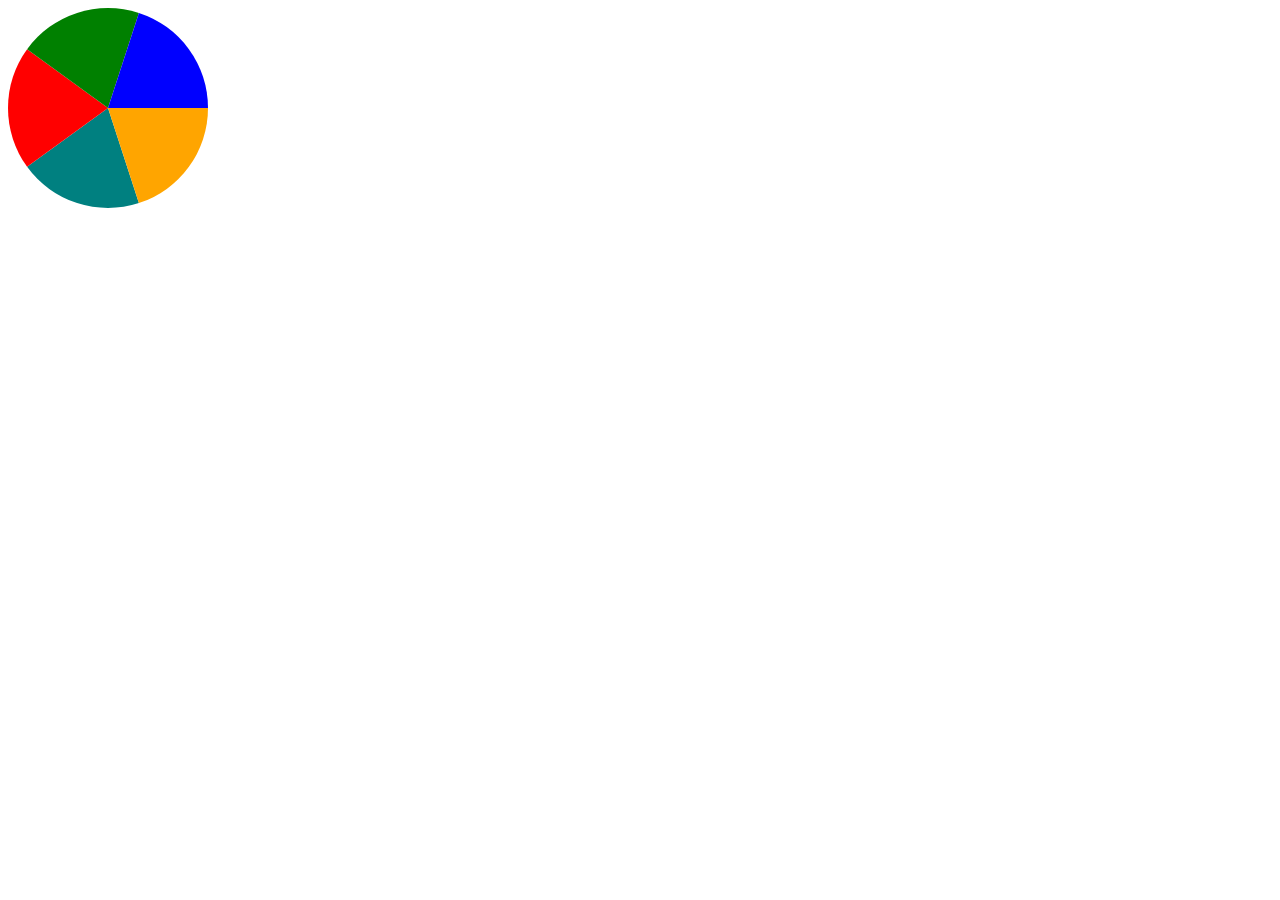
<file: Assignment 11/Index.html>
<!DOCTYPE html>
 
<html lang="en" xmlns="http://www.w3.org/1999/xhtml">
<head>
    <meta content="text/html; charset=ISO-8859-1"
        http-equiv="content-type">
    <script type="application/javascript">
        var centreX = 100; var centreY = 100;
        var radius = 100;
        var rotateAngle = 36 * Math.PI / 90;
        var startAngle = 0 * Math.PI / 90;
        var endAngle = 36 * Math.PI / 90;
        var counter = 0;
        var animFlag;
        var colours = ["teal", "red", "green", "blue", "orange"];
 
        function init() {
            var canvas = document.getElementById("canvas");
            if (canvas.getContext) {
                var ctx = canvas.getContext("2d");
                drawWheel();
            }
        }
 
        function drawWheel() {
            var canvas = document.getElementById("canvas");
            if (canvas.getContext) {
                var ctx = canvas.getContext("2d");
                for (i = 0; i < 5; i++) {
                    ctx.fillStyle = colours[i];
                    ctx.translate(centreX, centreY);
                    ctx.rotate(rotateAngle);
                    ctx.translate(-centreX, -centreY);
                    ctx.beginPath();
                    ctx.moveTo(centreX, centreY);
                    ctx.lineTo(centreX + radius, centreY);
                    ctx.arc(centreX, centreY, radius, startAngle, endAngle, false);
                    ctx.closePath();
                    ctx.fill();
                }
            }
        }
 
        function rotateWheel(rnd) {
            var canvas = document.getElementById("canvas");
            if (canvas.getContext) {
                var ctx = canvas.getContext("2d");
                ctx.translate(centreX, centreY);
                ctx.rotate(rotateAngle);
                ctx.translate(-centreX, -centreY);
                drawWheel();
                counter++;
                if (counter > rnd) {
                    counter = 0;
                    clearInterval(animFlag);
                }
            }
        }
 
        var vel = 2000;
var degs = 0;
var cat = document.querySelector("img");
function repeat(){
  if(vel == 1000){
    cat.classList.add("hover");
    console.log("hover")
  }else{
    cat.classList.remove("hover");
    console.log("nohover")
  }
  degs+=360;
  cat.style.transform = "rotate("+degs+"deg)";
  setTimeout(repeat, vel);
}
repeat();
document.querySelector("img").addEventListener("mouseenter",hovering);
function hovering(){
  vel = 1000;
}
document.querySelector("img").addEventListener("mouseleave",nohovering);
function nohovering(){
  vel = 2000;
}
        window.addEventListener("click", mouseClick, false);
 
    </script>
    <title>Spinning Color Wheel</title>
</head>
<body onload="init();">
    <canvas id="canvas" width="600" height="500"></canvas>
    <br>
</body>
</html>
</file>
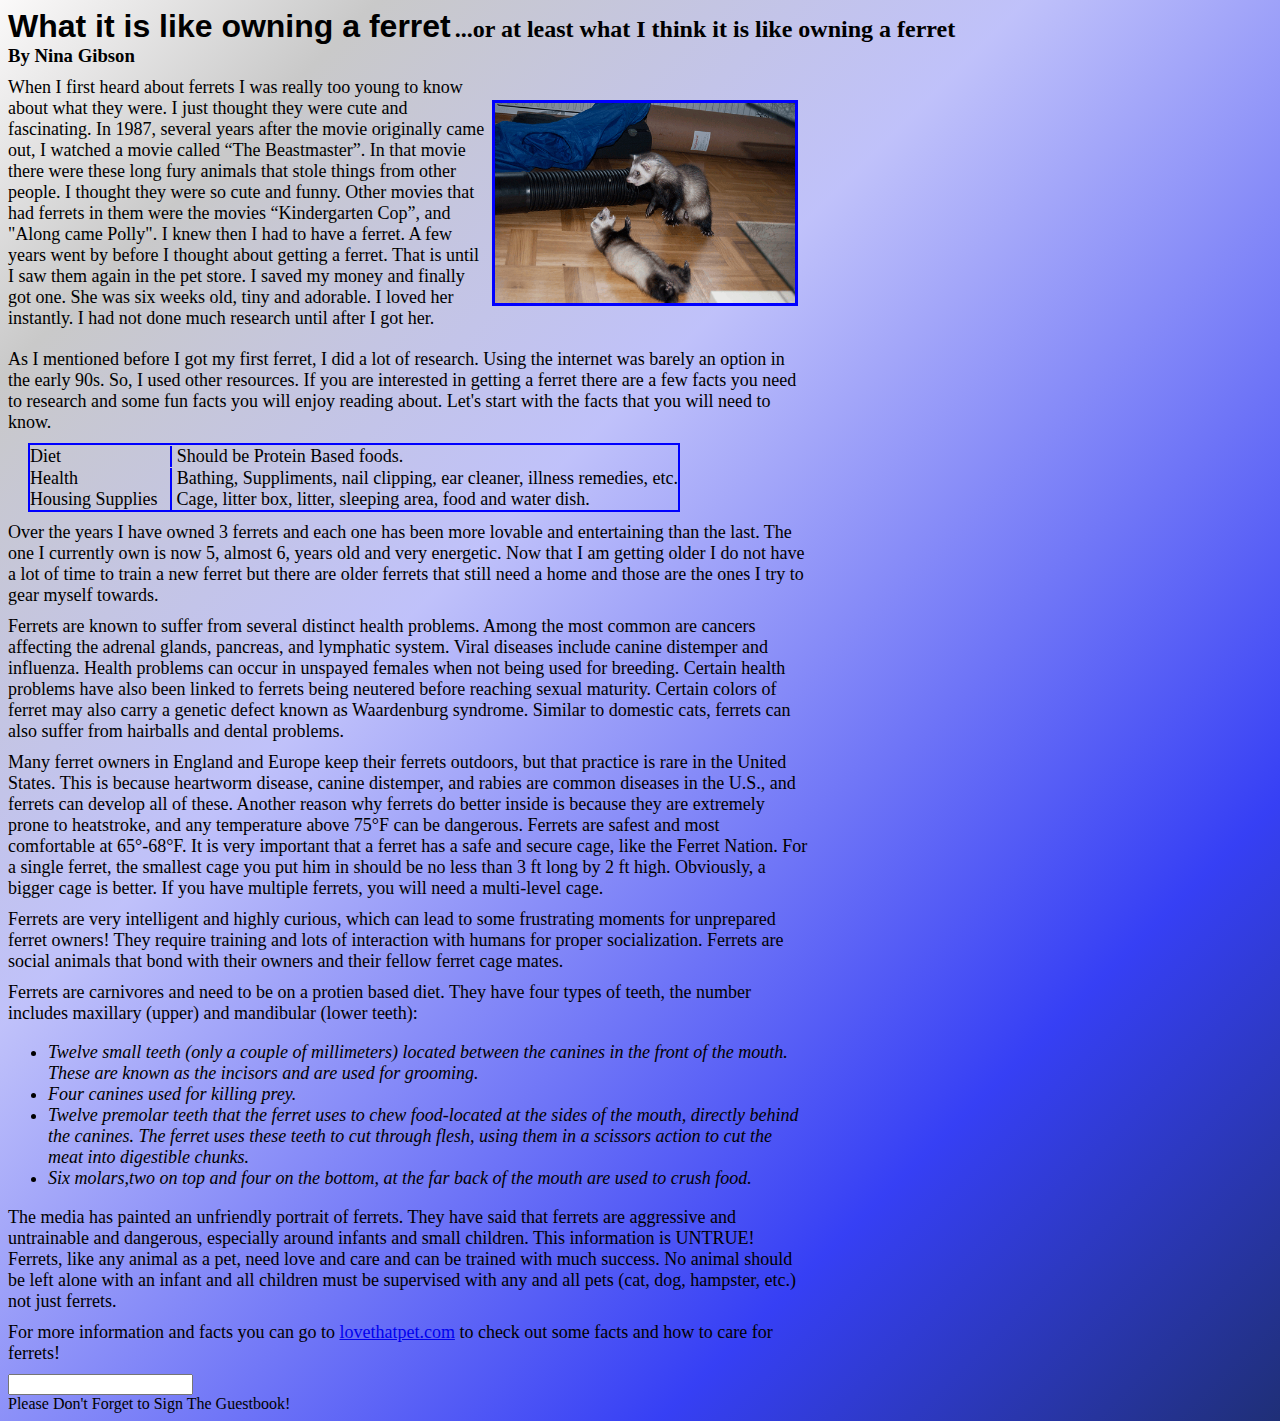
<file: Ferrets.html>
<HTML>

	<HEAD>
		<title>Ferrets Are Cool</title>
                <link rel= "stylesheet" type= "text/css" href= "style.css" />
	</HEAD>

	<BODY>

                <script src="scripts.js"> </script>                

                <div class="ferrets_webpage"> 

		<h1>What it is like owning a ferret</h1>
		<h2>...or at least what I think it is like owning a ferret</h2>
		<h3>By Nina Gibson</h3>

		<div class="standard-paragraph ferrets-playing-caption">
			When I first heard about ferrets I was really too young to know about what they were.  
                        I just thought they were cute and fascinating. In 1987, several years after the movie 
                        originally came out, I watched a movie called “The Beastmaster”.  In that movie there 
                        were these long fury animals that stole things from other people.  I thought they were 
                        so cute and funny.  Other movies that had ferrets in them were the movies 
                        “Kindergarten Cop”, and "Along came Polly".  I knew then I had to have a ferret.  A few 
                        years went by before I thought about getting a ferret.  That is until I saw them 
                        again in the pet store.  I saved my money and finally got one.  She was six weeks old, 
                        tiny and adorable. I loved her instantly.  I had not done much research until after I 
                        got her. 
		</div>
  
                <div class="ferrets-playing-images" onclick= "ToggleHighlight()"></div>

                <div class="standard-paragraph">
	               As I mentioned before I got my first ferret, I did a lot of research.  Using the internet 
                       was barely an option in the early 90s.  So, I used other resources.  If you are interested
                       in getting a ferret there are a few facts you need to research and some fun facts you will 
                       enjoy reading about.  Let's start with the facts that you will need to know.          		
                </div>
                <div class= "ferret">
	              <div class= "Diet">
                               <div class= "name">Diet</div>
                               <div class= "type">Should be Protein Based foods.</div>
                      </div>
                      <div class= "Health">
                               <div class= "name">Health</div>
                               <div class= "supplies">Bathing, Suppliments, nail clipping, ear cleaner, illness remedies, etc.</div>
                      </div>
                      <div class= "Living supplies">
                               <div class= "name">Housing Supplies</div>
                               <div class= "supplies"> Cage, litter box, litter, sleeping area, food and water dish.</div>
                      </div>
      		</div>

		<div class="standard-paragraph">
	            Over the years I have owned 3 ferrets and each one has been more lovable and entertaining 
                    than the last.  The one I currently own is now 5, almost 6, years old and very energetic.  
                    Now that I am getting older I do not have a lot of time to train a new ferret but there are
                    older ferrets that still need a home and those are the ones I try to gear myself towards.  
      		</div>

                <div class="standard-paragraph">
                      Ferrets are known to suffer from several distinct health problems. Among the most common are cancers affecting the adrenal glands, pancreas, and lymphatic system. Viral diseases include canine distemper and influenza. Health problems can 
                      occur in unspayed females when not being used for breeding. Certain health problems have also been linked to ferrets being neutered before reaching sexual maturity. Certain colors of ferret may also carry a genetic defect known as 
                      Waardenburg syndrome. Similar to domestic cats, ferrets can also suffer from hairballs and dental problems.
                 </div>

                <div class="standard-paragraph">
                      Many ferret owners in England and Europe keep their ferrets outdoors, but that practice is rare in the United States. This is because heartworm disease, 
                      canine distemper, and rabies are common diseases in the U.S., and ferrets can develop all of these. Another reason why ferrets do better inside is because they are extremely prone to heatstroke, and any temperature above 75°F can be dangerous. 
                      Ferrets are safest and most comfortable at 65°-68°F. It is very important that a ferret has a safe and secure cage, like the Ferret Nation. For a single ferret, the smallest cage you put him in should be no less than 3 ft long by 2 ft high. 
                      Obviously, a bigger cage is better. If you have multiple ferrets, you will need a multi-level cage.
                </div>

                <div class="standard-paragraph">
                       Ferrets are very intelligent and highly curious, which can lead to some frustrating moments for unprepared ferret owners! They require training and 
                       lots of interaction with humans for proper socialization. Ferrets are social animals that bond with their owners and their fellow ferret cage mates.
                </div>

                <div class="standard-paragraph">
                    Ferrets are carnivores and need to be on a protien based diet. They have four types of teeth, the number includes maxillary (upper) and mandibular (lower teeth): 

                 <ul>
                 <li onmouseover="MouseOver(this)" onmouseout="MouseOut(this)">Twelve small teeth (only a couple of millimeters) located between the canines in the front of the mouth. These are known as the incisors and are used for grooming.</li>  
                 <li onmouseover="MouseOver(this)" onmouseout="MouseOut(this)">Four canines used for killing prey.</li>  
                 <li onmouseover="MouseOver(this)" onmouseout="MouseOut(this)">Twelve premolar teeth that the ferret uses to chew food-located at the sides of the mouth, directly behind the canines.  The ferret uses these teeth to cut through flesh, using them in a scissors action to cut the meat into digestible chunks.</li>  
                 <li onmouseover="MouseOver(this)" onmouseout="MouseOut(this)">Six molars,two on top and four on the bottom, at the far back of the mouth are used to crush food.</li>
                 </ul>
                
                </div>

                <div class="standard-paragraph">
			The media has painted an unfriendly portrait of ferrets.  They have said that ferrets 
                        are aggressive and untrainable and dangerous, especially around infants and small 
                        children.  This information is UNTRUE!  Ferrets, like any animal as a pet, need love 
                        and care and can be trained with much success.  No animal should be left alone with 
                        an infant and all children must be supervised with any and all pets 
                       (cat, dog, hampster, etc.) not just ferrets.
		</div>

		<div class="standard-paragraph">
			For more information and facts you can go to
			<a href="https://www.lovethatpet.com/small-pets/ferrets/ferret-care/">lovethatpet.com</a>
			to check out some facts and how to care for ferrets!
		</div>

                 <input type="text" onchange="TextInputChanged(this)"/>
                 <div class="footer">Please Don't Forget to Sign The Guestbook!</div>
                 
                </div>
	</BODY>

</HTML>
</file>
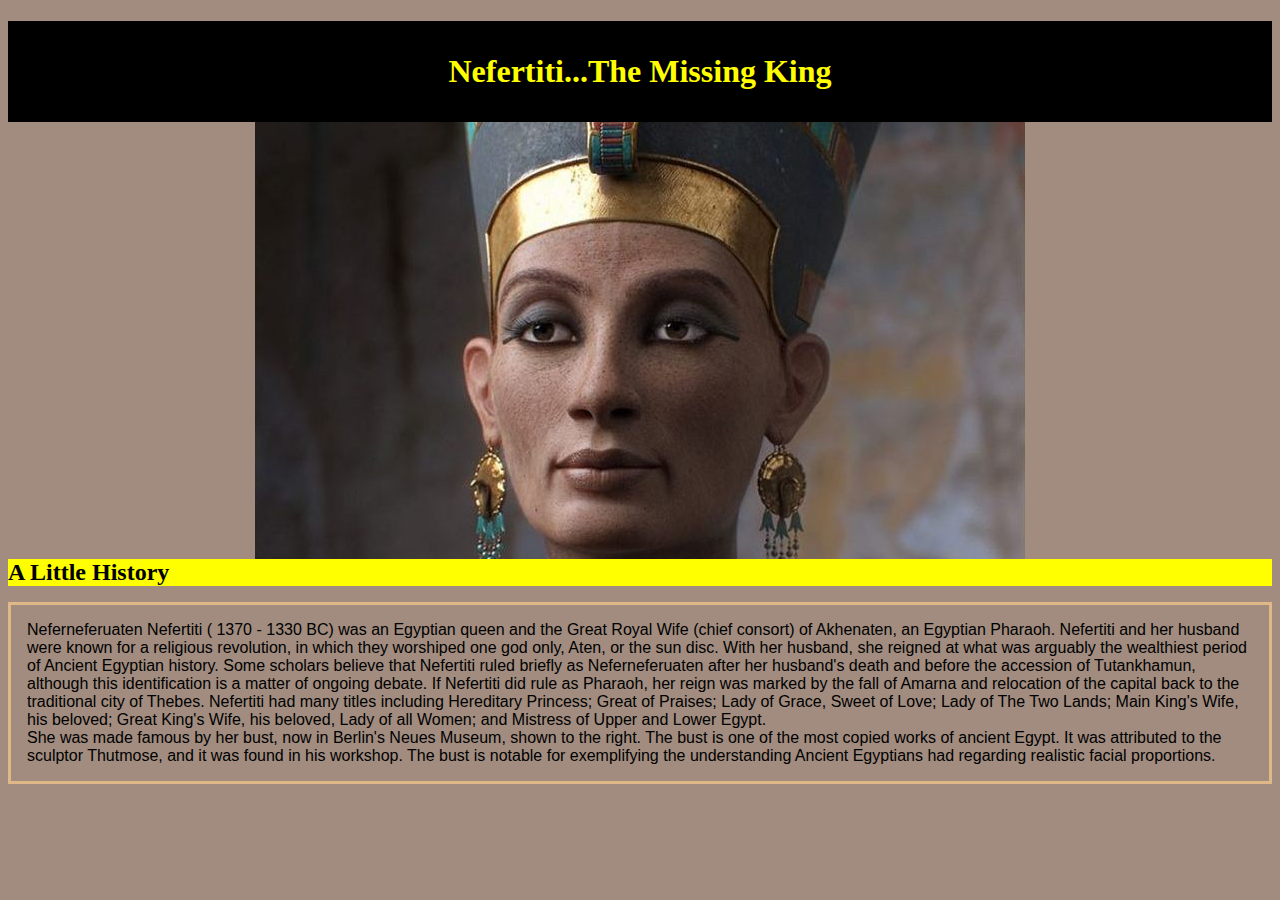
<file: Assignment 12/Egypt.html>
<!DOCTYPE html>
<html>
<head>
	<meta charset="utf-8"/>
        <title>Nefertiti The Missing King</title>
        <style type="text/css">
	body 
	{
        	background-color: #a18c7f;
    	}

	p
	{
		font-family: Luccida Grande, Helvetica, Arial, "sans-serif";
		background-color: DEB887;
	}
#borderimg 
{ 
    border: 10px solid transparent;
    padding: 15px;
    -webkit-border-image: url(border.png) 30 round; /* Safari 3.1-5 */
    -o-border-image: url(border.png) 30 round; /* Opera 11-12.1 */
    border-image: url(border.png) 30 round;
}		

h1 
{
	color: yellow;
	background-color: black;
	text-align: center;
	padding: 1em;
	margin-bottom: 0;
}
h2 
{
	color: black;
	background-color: yellow;
	padding: 0em;
	margin-top: 0;
	margin-bottom: 0;
}

</style>
    </head>
<h1>Nefertiti...The Missing King</h1>   
  


<img style="margin:0px auto;display:block" src="images/reconstruction.jpg" alt="Nefertiti" "width: 10px;height: 10px;">


<h2>A Little History</h2>

<p style="border:3px; border-style:solid; border-color:#DEB887; padding: 1em; background-color:# ">Neferneferuaten Nefertiti ( 1370 &#8208 1330 BC) was an Egyptian queen 
and the Great Royal Wife (chief consort) of Akhenaten, an Egyptian 
Pharaoh. Nefertiti and her husband were known for a religious 
revolution, in which they worshiped one god only, Aten, or the 
sun disc. With her husband, she reigned at what was arguably the 
wealthiest period of Ancient Egyptian history. Some scholars 
believe that Nefertiti ruled briefly as Neferneferuaten after her 
husband's death and before the accession of Tutankhamun, although 
this identification is a matter of ongoing debate. If Nefertiti 
did rule as Pharaoh, her reign was marked by the fall of Amarna and 
relocation of the capital back to the traditional city of Thebes.
Nefertiti had many titles including Hereditary Princess; Great 
of Praises; Lady of Grace, Sweet of Love; Lady of The Two 
Lands; Main King's Wife, his beloved; Great King's Wife, his beloved, 
Lady of all Women; and Mistress of Upper and Lower Egypt.</br >
She was made famous by her bust, now in Berlin's Neues Museum, shown 
to the right. The bust is one of the most copied works of ancient 
Egypt. It was attributed to the sculptor Thutmose, and it was found 
in his workshop. The bust is notable for exemplifying the 
understanding Ancient Egyptians had regarding realistic facial 
proportions.</p>


</html>
</file>
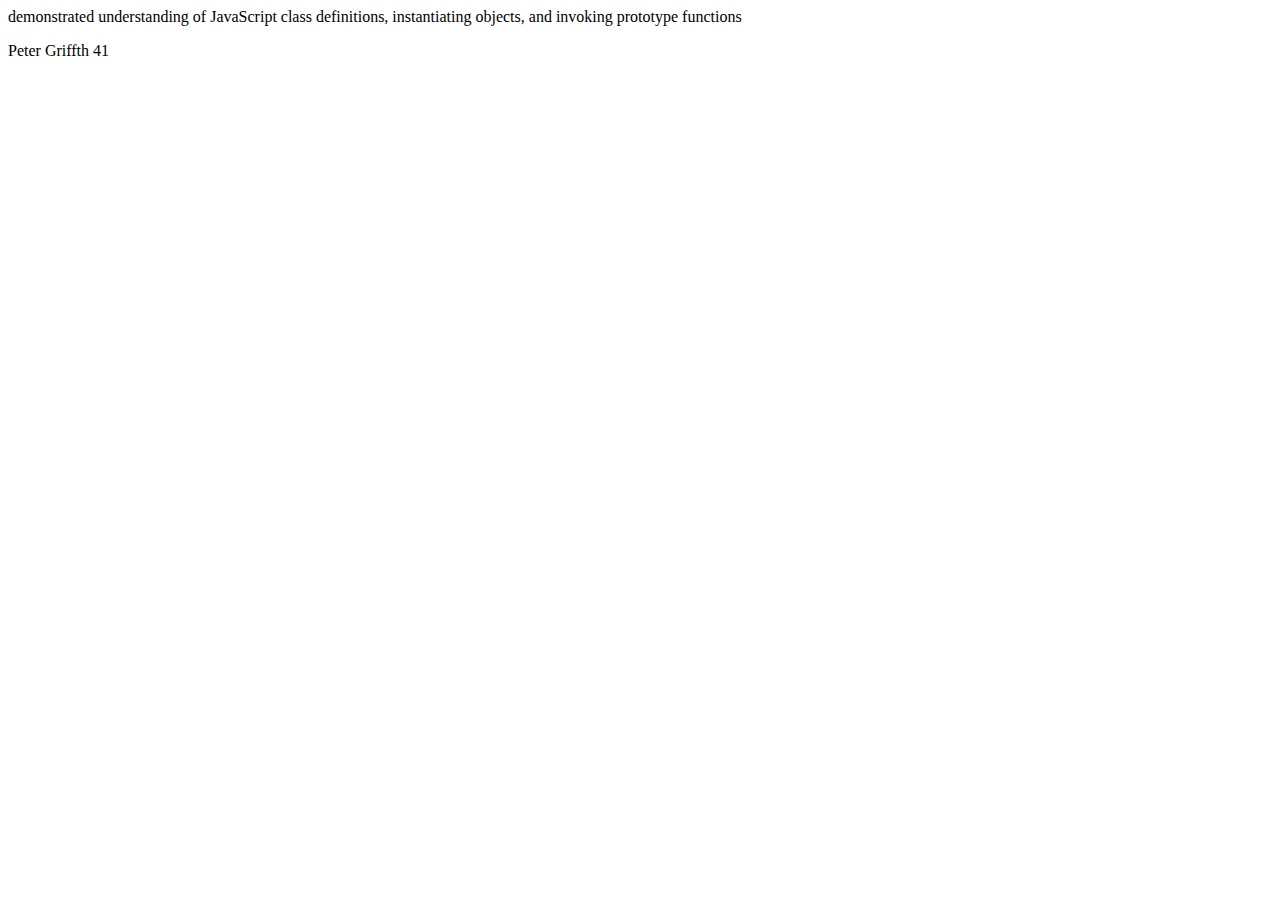
<file: Family Guy/SimpleHTML.html>
<html>

	<body>

		<p>demonstrated understanding of JavaScript class definitions, instantiating
                   objects, and invoking prototype functions</p>

		<p id="demo"></p>


	<script>

//This is person class 
	function person(firstName,lastName,age)
	{

		this.firstName = firstName,
		this.lastName = lastName,
		this.age = age,

  
		this.fullName = function() 
		{

			return this.firstName + " " + this.lastName + " " + this.age;

		}

  

	}

//Creating object of person class with constructor

	var p = new person("Peter","Griffth",41);

//invoking prototype functions

	document.getElementById("demo").innerHTML = p.fullName();

	</script>
	
	</body>
</html>
</file>
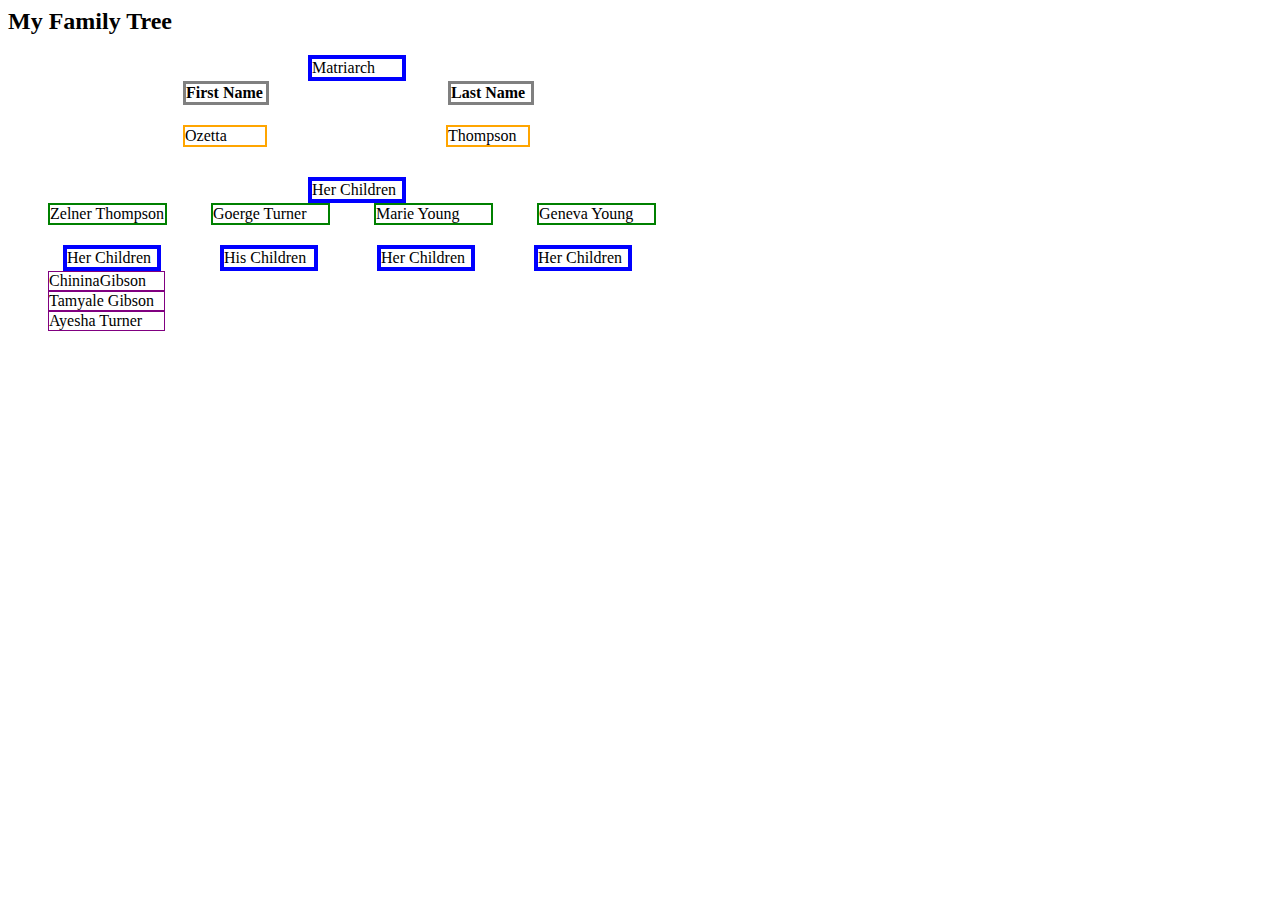
<file: Practice/family_tree.html>
<head>
	<link rel="stylesheet" type="text/css" href="styles.css">
	<script src="scripts.js"></script>
</head>

<body>
	<h2>My Family Tree</h2>
		<div class="spreadsheet">
                <div class="column">
			<div class="column-name">Matriarch</div>
		</div>

                <div class="column2">
			<div class="column-name2">First Name</div>
      <div class="column-last-name2">Last Name</div>
		</div>

		<div class="row">
			<div class="cell name">Ozetta</div>
      <div class="cell last-name">Thompson</div>
		</div>
    <div class="row">
		  	<div class="column-name3">Her Children</div>
		</div>

		<div class="row2">
		     <div class="cell name">Zelner Thompson</div>
         <div class="cell name">Goerge Turner</div>
         <div class="cell name">Marie Young</div>
         <div class="cell name">Geneva Young</div>
		</div>
    
                <div class="column">
			<div class="column-name4">Her Children</div>
      
      <div class="column-name4">His Children</div>
      <div class="column-name4">Her Children</div>
      <div class="column-name4">Her Children</div>
		</div>
		<div class="row">
			<div class="cell name3">ChininaGibson</div>
      <div class="cell name3">Tamyale Gibson</div>
      <div class="cell name3">Ayesha Turner</div>                  
		</div>
	</div>
</body>
</file>
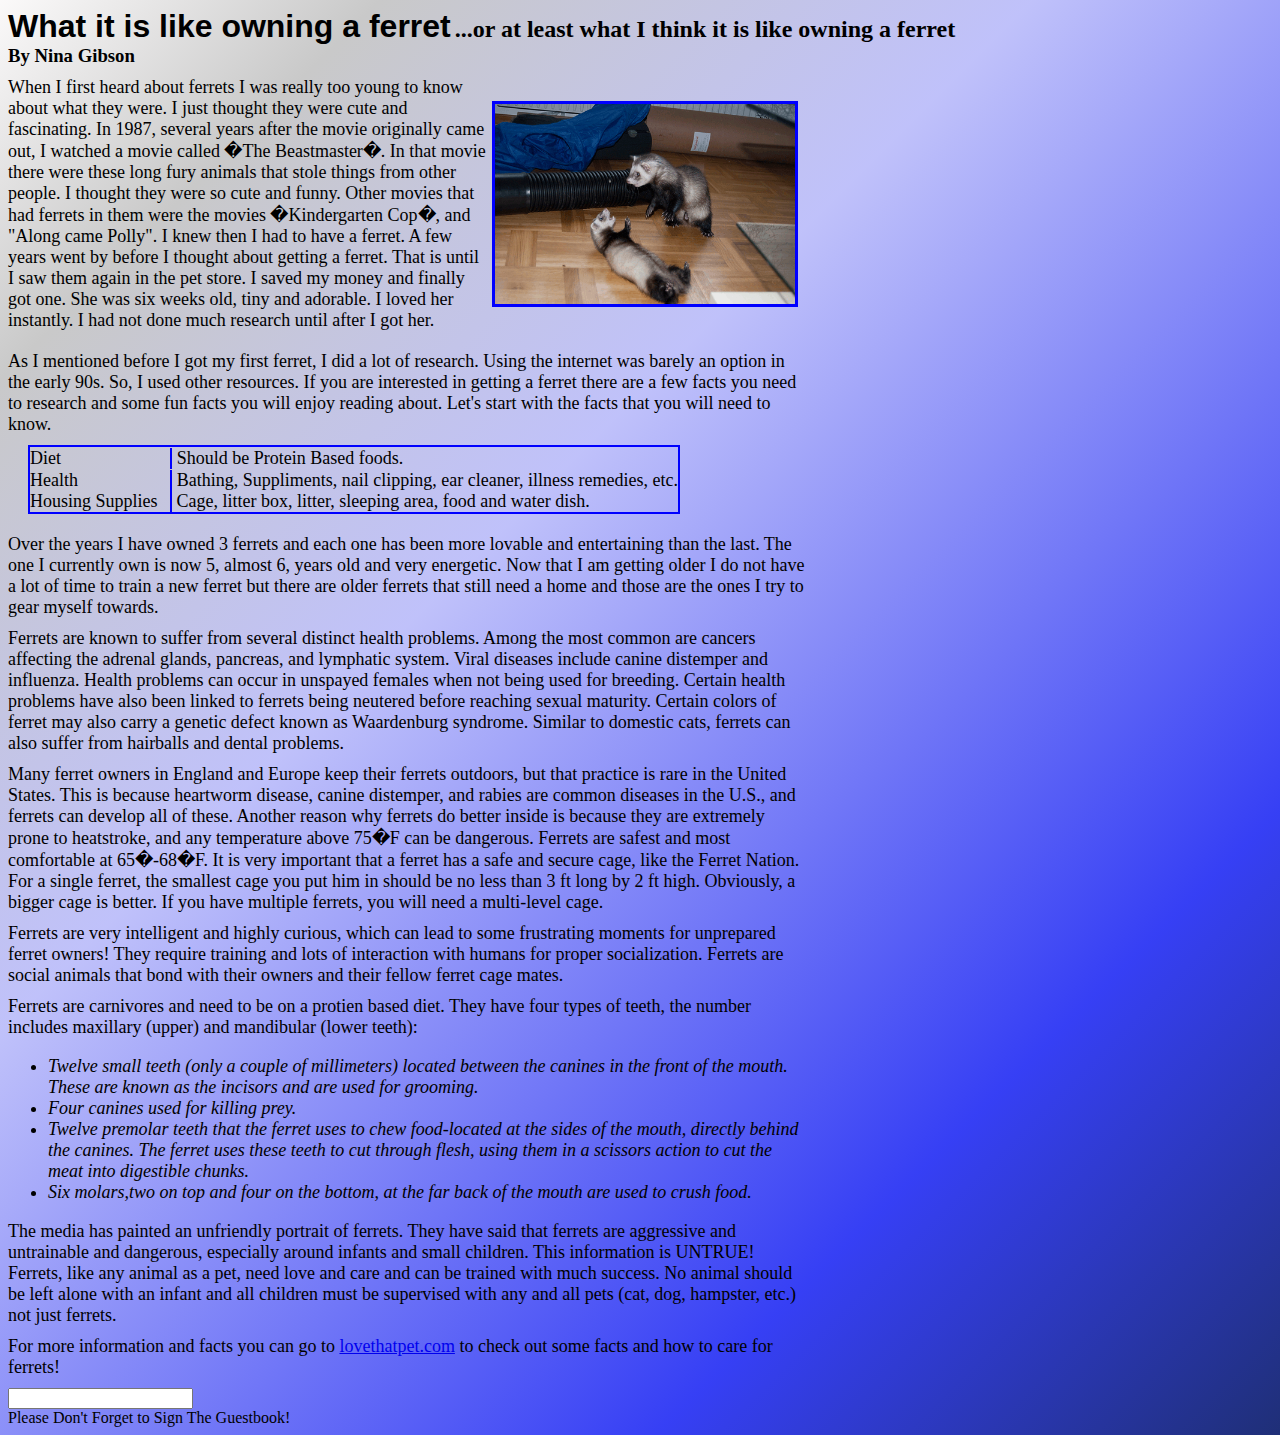
<file: Assignment 9/ferrets_webpage/Ferrets.html>
<HTML>

	<HEAD>
		<title>Ferrets Are Cool</title>
                <link rel= "stylesheet" type= "text/css" href= "style.css" />
	</HEAD>

	<BODY>

                <script src="scripts.js"> </script>                

                <div class="ferrets_webpage"> 

		<h1>What it is like owning a ferret</h1>
		<h2>...or at least what I think it is like owning a ferret</h2>
		<h3>By Nina Gibson</h3>

		<div class="standard-paragraph ferrets-playing-caption">
			When I first heard about ferrets I was really too young to know about what they were.  
                        I just thought they were cute and fascinating. In 1987, several years after the movie 
                        originally came out, I watched a movie called �The Beastmaster�.  In that movie there 
                        were these long fury animals that stole things from other people.  I thought they were 
                        so cute and funny.  Other movies that had ferrets in them were the movies 
                        �Kindergarten Cop�, and "Along came Polly".  I knew then I had to have a ferret.  A few 
                        years went by before I thought about getting a ferret.  That is until I saw them 
                        again in the pet store.  I saved my money and finally got one.  She was six weeks old, 
                        tiny and adorable. I loved her instantly.  I had not done much research until after I 
                        got her. 
		</div>
  
                <div class="ferrets-playing-images" onclick= "ToggleHighlight()"></div>

                <div class="standard-paragraph">
	               As I mentioned before I got my first ferret, I did a lot of research.  Using the internet 
                       was barely an option in the early 90s.  So, I used other resources.  If you are interested
                       in getting a ferret there are a few facts you need to research and some fun facts you will 
                       enjoy reading about.  Let's start with the facts that you will need to know.          		
                </div>
                <div class= "ferret">
	              <div class= "Diet">
                               <div class= "name">Diet</div>
                               <div class= "type">Should be Protein Based foods.</div>
                      </div>
                      <div class= "Health">
                               <div class= "name">Health</div>
                               <div class= "supplies">Bathing, Suppliments, nail clipping, ear cleaner, illness remedies, etc.</div>
                      </div>
                      <div class= "Living supplies">
                               <div class= "name">Housing Supplies</div>
                               <div class= "supplies"> Cage, litter box, litter, sleeping area, food and water dish.</div>
                      </div>
      		</div>

		<div class="standard-paragraph">
	            Over the years I have owned 3 ferrets and each one has been more lovable and entertaining 
                    than the last.  The one I currently own is now 5, almost 6, years old and very energetic.  
                    Now that I am getting older I do not have a lot of time to train a new ferret but there are
                    older ferrets that still need a home and those are the ones I try to gear myself towards.  
      		</div>

                <div class="standard-paragraph">
                      Ferrets are known to suffer from several distinct health problems. Among the most common are cancers affecting the adrenal glands, pancreas, and lymphatic system. Viral diseases include canine distemper and influenza. Health problems can 
                      occur in unspayed females when not being used for breeding. Certain health problems have also been linked to ferrets being neutered before reaching sexual maturity. Certain colors of ferret may also carry a genetic defect known as 
                      Waardenburg syndrome. Similar to domestic cats, ferrets can also suffer from hairballs and dental problems.
                 </div>

                <div class="standard-paragraph">
                      Many ferret owners in England and Europe keep their ferrets outdoors, but that practice is rare in the United States. This is because heartworm disease, 
                      canine distemper, and rabies are common diseases in the U.S., and ferrets can develop all of these. Another reason why ferrets do better inside is because they are extremely prone to heatstroke, and any temperature above 75�F can be dangerous. 
                      Ferrets are safest and most comfortable at 65�-68�F. It is very important that a ferret has a safe and secure cage, like the Ferret Nation. For a single ferret, the smallest cage you put him in should be no less than 3 ft long by 2 ft high. 
                      Obviously, a bigger cage is better. If you have multiple ferrets, you will need a multi-level cage.
                </div>

                <div class="standard-paragraph">
                       Ferrets are very intelligent and highly curious, which can lead to some frustrating moments for unprepared ferret owners! They require training and 
                       lots of interaction with humans for proper socialization. Ferrets are social animals that bond with their owners and their fellow ferret cage mates.
                </div>

                <div class="standard-paragraph">
                    Ferrets are carnivores and need to be on a protien based diet. They have four types of teeth, the number includes maxillary (upper) and mandibular (lower teeth): 

                 <ul>
                 <li onmouseover="MouseOver(this)" onmouseout="MouseOut(this)">Twelve small teeth (only a couple of millimeters) located between the canines in the front of the mouth. These are known as the incisors and are used for grooming.</li>  
                 <li onmouseover="MouseOver(this)" onmouseout="MouseOut(this)">Four canines used for killing prey.</li>  
                 <li onmouseover="MouseOver(this)" onmouseout="MouseOut(this)">Twelve premolar teeth that the ferret uses to chew food-located at the sides of the mouth, directly behind the canines.  The ferret uses these teeth to cut through flesh, using them in a scissors action to cut the meat into digestible chunks.</li>  
                 <li onmouseover="MouseOver(this)" onmouseout="MouseOut(this)">Six molars,two on top and four on the bottom, at the far back of the mouth are used to crush food.</li>
                 </ul>
                
                </div>

                <div class="standard-paragraph">
			The media has painted an unfriendly portrait of ferrets.  They have said that ferrets 
                        are aggressive and untrainable and dangerous, especially around infants and small 
                        children.  This information is UNTRUE!  Ferrets, like any animal as a pet, need love 
                        and care and can be trained with much success.  No animal should be left alone with 
                        an infant and all children must be supervised with any and all pets 
                       (cat, dog, hampster, etc.) not just ferrets.
		</div>

		<div class="standard-paragraph">
			For more information and facts you can go to
			<a href="https://www.lovethatpet.com/small-pets/ferrets/ferret-care/">lovethatpet.com</a>
			to check out some facts and how to care for ferrets!
		</div>

                 <input type="text" onchange="TextInputChanged(this)"/>
                 <div class="footer">Please Don't Forget to Sign The Guestbook!</div>
                 
                </div>
	</BODY>

</HTML>
</file>
<file: style.css>
body
{
       background: -moz-linear-gradient(-45deg, rgba(249,247,247,0.69) 0%, rgba(181,181,181,0.73) 14%, rgba(177,179,249,0.81) 38%, rgba(39,49,244,0.93) 77%, rgba(31,47,119,1) 100%); /* FF3.6-15 */
       background: -webkit-linear-gradient(-45deg, rgba(249,247,247,0.69) 0%,rgba(181,181,181,0.73) 14%,rgba(177,179,249,0.81) 38%,rgba(39,49,244,0.93) 77%,rgba(31,47,119,1) 100%); /* Chrome10-25,Safari5.1-6 */
       background: linear-gradient(135deg, rgba(249,247,247,0.69) 0%,rgba(181,181,181,0.73) 14%,rgba(177,179,249,0.81) 38%,rgba(39,49,244,0.93) 77%,rgba(31,47,119,1) 100%); /* W3C, IE10+, FF16+, Chrome26+, Opera12+, Safari7+ */
       filter: progid:DXImageTransform.Microsoft.gradient( startColorstr='#b0f9f7f7', endColorstr='#1f2f77',GradientType=1 ); /* IE6-9 fallback on horizontal gradient */
}

.ferrets_webpage li
{
       font-style: italic;
       width: 200pix;
}

.ferrets_webpage .list-item-highlight
{
       font-weight: bold;
       color: yellow;
}

.ferrets_webpage .footer
{   
       font-family: "Calibri";
}

.ferrets_webpage h1 
{
	 font-family: "Arial";
         color: black;	
}
.ferrets_webpage h1, h2
{
       display: inline-block; 
}
.ferrets_webpage h1, h2, h3
{
        margin: 0px;
}

.ferrets_webpage .standard-paragraph
{
         font-family: "calibri";
         font-size: 18px;
         color: #000000;
         width: 800px; 
         margin-top: 10px;
         margin-bottom: 10px;       
}
.ferrets_webpage .ferret
{
      display: table;
      font-size: 19px;
      border: 2px solid blue;
      margin-left: 20px;
      margin-bottom; 20px;
}

.ferrets_webpage .name, .type, .supplies
{
      display: inline-block;
      font-family: "calibri";
      font-size: 18px;
}

.ferrets_webpage .name
{
      width: 140px;
      border-right: 2px solid blue;
}

.ferrets_webpage .ferrets-playing-images
{
         width: 300px;
         height: 200px;
         border: 3px solid blue;
         background-image: url("images/Ferrets-playing.gif");
         background-size: 300px 200px;
         display: inline-block;
         vertical-align: middle;
}
.ferrets_webpage .ferrets-playing-images-highlight
{
         width: 300px;
         height: 200px;
         border: 3px solid white;
         background-image: url("images/Ferrets-playing.gif");
         background-size: 300px 200px;
         display: inline-block;
         vertical-align: middle;
}
.ferrets_webpage .ferrets-playing-caption
{
         display: inline-block;
         vertical-align: middle;
         width: 480px;
}
</file>
<file: Practice/styles.css>
.cell
{
	background-color: white;
}

.spreadsheet .row .name, .spreadsheet .row .last-name
{
	background-color: white;
	display: inline-block;
	border: 2px solid orange;
	width: 80px;
        margin-left: 175px;
        margin-top: 20px;
        margin-bottom; 100px;
}
.spreadsheet .row2 .name, .spreadsheet .row2 .last-name
{
	background-color: white;
	display: inline-block;
	border: 2px solid green;
	width: 115px;
        margin-left: 40px;
        margin-bottom; 90px;
}
.spreadsheet .row .name3
{
	background-color: white;
	border: 1px solid purple;
	width: 115px;
        margin-left: 40px;
        margin-bottom; 300px;
}
.column
{
	background-color: white;
}

.spreadsheet .column-name2, .spreadsheet .column-last-name2
{
	background-color: white;
        font-weight: bold;
	display: inline-block;
	border: 3px solid grey;
	width: 80px;
        margin-left: 175px;
        margin-bottom; 90px;
}
.spreadsheet .column-name
{
	background-color: white;
	display: inline-block;
	border: 4px solid blue;
	width: 90px;
        margin-left: 300px;
        margin-bottom; 90px;
}
.spreadsheet .column-name3
{
	background-color: white;
	display: inline-block;
	border: 4px solid blue;
	width: 90px;
        margin-left: 300px;
        margin-top: 30px;
        margin-bottom; 0px;
}
.spreadsheet .column-name4
{
	background-color: white;
	display: inline-block;
	border: 4px solid blue;
	width: 90px;
        margin-left: 55px;
        margin-top: 20px;
        margin-bottom; 90px;
}
</file>
<file: Assignment 9/ferrets_webpage/style.css>
html 
{
	min-width: 340px;
}

body 
{
	background: -moz-linear-gradient(-45deg, rgba(249,247,247,0.69) 0%, rgba(181,181,181,0.73) 14%, rgba(177,179,249,0.81) 38%, rgba(39,49,244,0.93) 77%, rgba(31,47,119,1) 100%); /* FF3.6-15 */
	background: -webkit-linear-gradient(-45deg, rgba(249,247,247,0.69) 0%,rgba(181,181,181,0.73) 14%,rgba(177,179,249,0.81) 38%,rgba(39,49,244,0.93) 77%,rgba(31,47,119,1) 100%); /* Chrome10-25,Safari5.1-6 */
	background: linear-gradient(135deg, rgba(249,247,247,0.69) 0%,rgba(181,181,181,0.73) 14%,rgba(177,179,249,0.81) 38%,rgba(39,49,244,0.93) 77%,rgba(31,47,119,1) 100%); /* W3C, IE10+, FF16+, Chrome26+, Opera12+, Safari7+ */
	filter: progid:DXImageTransform.Microsoft.gradient( startColorstr='#b0f9f7f7', endColorstr='#1f2f77',GradientType=1 ); /* IE6-9 fallback on horizontal gradient */
	min-width: 340px; /*Set minimum width of body to 320px*/
	box-sizing: border-box;
}

.ferrets_webpage li 
{
	font-style: italic;
}

.ferrets_webpage .list-item-highlight 	
{
	font-weight: bold;
	color: yellow;
}

.ferrets_webpage .footer 
{
	font-family: "Calibri";
}

.ferrets_webpage h1 	
{
	font-family: "Arial";
	color: black;
}

.ferrets_webpage h1, h2 	
{
	display: inline-block;
}

.ferrets_webpage h1, h2, h3 
{
	margin: 0px;
}

.ferrets_webpage .standard-paragraph 	
{
	font-family: "calibri";
	font-size: 18px;
	color: #000000;
	width: 800px;
	margin-top: 10px;
	margin-bottom: 10px;
}

.ferrets_webpage .ferret 
{
	display: table;
	font-size: 19px;
	border: 2px solid blue;
	margin-left: 20px;
	margin-bottom: 20px;
}

.ferrets_webpage .name, .type, .supplies 
{
	display: inline-block;
	font-family: "calibri";
	font-size: 18px;
}

.ferrets_webpage .name 
{
	width: 140px;
	border-right: 2px solid blue;
}

.ferrets_webpage .ferrets-playing-images 
{
	width: 300px;
	height: 200px;
	border: 3px solid blue;
	background-image: url("images/Ferrets-playing.gif");
	background-size: 300px 200px;
	display: inline-block;
	vertical-align: middle;
}

.ferrets_webpage .ferrets-playing-images-highlight 
{
	width: 300px;
	height: 200px;
	border: 3px solid white;
	background-image: url("images/Ferrets-playing.gif");
	background-size: 300px 200px;
	display: inline-block;
	vertical-align: middle;
}

.ferrets_webpage .ferrets-playing-caption 
{
	display: inline-block;
	vertical-align: middle;
	width: 480px;
}

@media screen and (min-width: 320px) and (max-width: 820px)
{
	.ferrets_webpage .standard-paragraph 
	{
		width: 100%;
	}

	.ferrets_webpage li 
	{
		width: 95%;
	}

	.ferrets_webpage .name, .ferrets_webpage .supplies, .ferrets_webpage .type 
	{
		width: 20%;
		font-size: 14px;
		float: left; 
		height: 35px;
	}
	
	.ferrets_webpage .ferret > div 
	{
		position: relative;
		width: 100%;
	}

	.ferrets_webpage .ferret .Diet .name, .ferrets_webpage .ferret .Diet .type 
	{
		height: auto;
	}
	
	.ferrets_webpage .supplies, .ferrets_webpage .type 	
	{
		width: 65%;
	}
}
</file>
